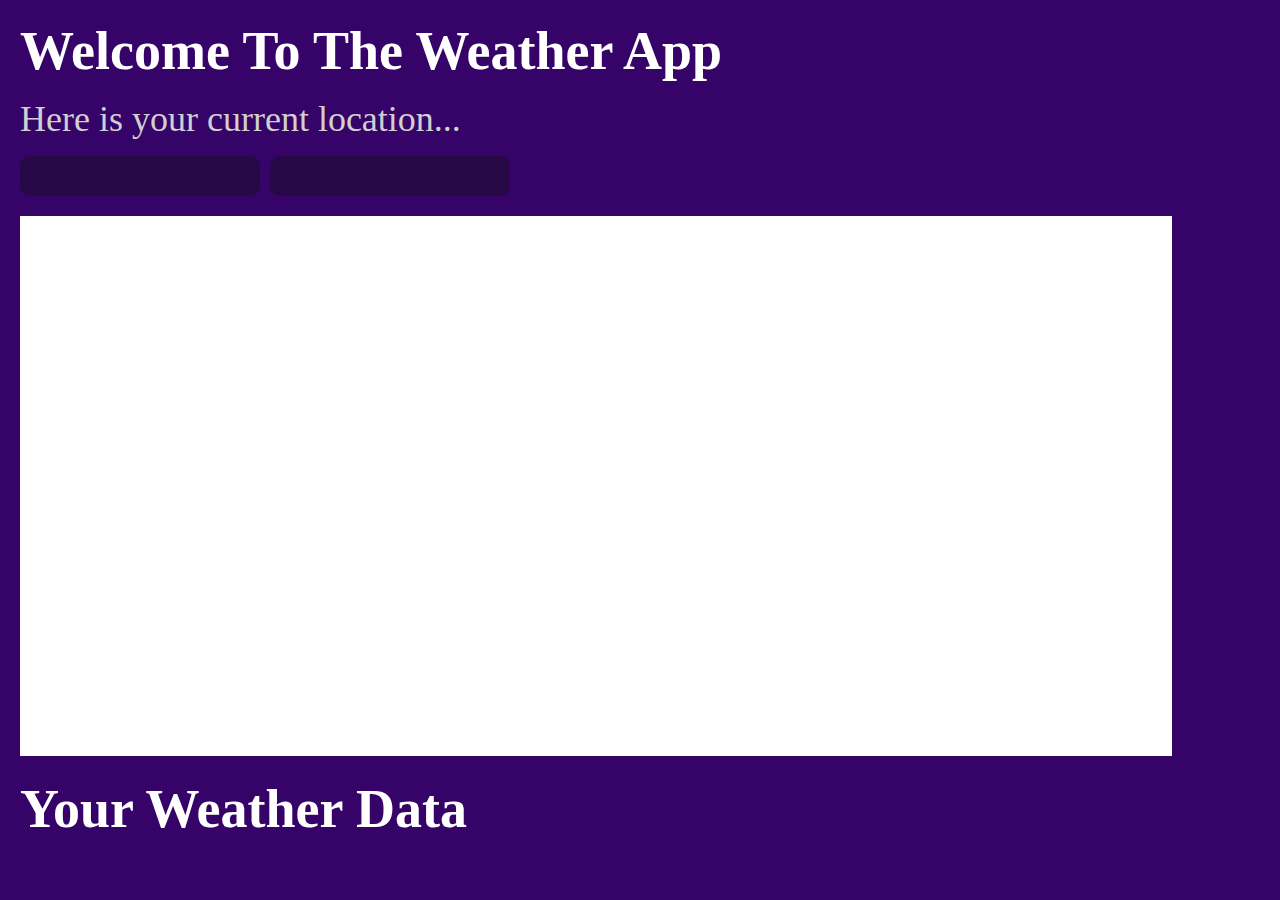
<file: weatherapp.html>
<!DOCTYPE html>
<html lang="en">
  <head>
    <meta charset="UTF-8" />
    <meta name="viewport" content="width=device-width, initial-scale=1.0" />
    <title>Weather App</title>
    <link rel="stylesheet" href="weatherapp.css" />
  </head>
  <body>
    <!-- page 2 -->
    <!-- div1 -->
    <div id="page2-div1">
      <p class="heading2">Welcome To The Weather App</p>
      <p class="heading2-2"> Weather App</p>
      <p class="heading3">Here is your current location...</p>
      <div id="lat-long-box">
        <div id="lat"></div>
        <div id="long"></div>
      </div>
    </div>
    <!-- div2 -->
    <div id="page2-div2">
     
    </div>
    <!-- div3 -->
    <!-- <div id="page2-div3"> -->
    <h5 id="heading4">Your Weather Data</h5>
    <div id="Data-detail">
      <!-- <div class="Data">SDVSDV</div>
      <div class="Data">SDVVSDV</div>
      <div class="Data">ADFDC</div>
      <div class="Data">DCAD</div>
      <div class="Data">DCASDC</div>
      <div class="Data">DCDASC</div>
      <div class="Data">DCDAS</div>
      <div class="Data">ASDCCDA</div> -->
    </div>
    <!-- </div> -->

    <script src="weatherapp.js"></script>
  </body>
</html>
</file>
<file: weatherapp.css>
* {
    padding: 0px;
    margin: 0px;
    background-color: #360369;
  }
/* page 2 csss */

#page2-div1 {
    display: flex;
    flex-direction: column;
    gap: 15px;
    margin-left: 20px;
  }
  
  .heading2,.heading2-2  {
    color: white;
    font-family: Montserrat;
    font-size: 54px;
    font-weight: 700;
    text-align: left;
    margin-top: 20px;
  }

  .heading2-2{
   display: none;
  }
  
  .heading3 {
    font-family: Montserrat;
    font-size: 36px;
    font-weight: 300;
    line-height: 44px;
    letter-spacing: 0em;
    text-align: left;
    color: #d1d0d0;
  }
  
  #lat,
  #long {
    background-color: #270846;
    min-width: 200px;
    width: fit-content;
    height: fit-content;
    border-radius: 10px;
    padding: 20px;
    font-size: 36px;
    color: #ffffff;
  }
  
  #lat-long-box {
    display: flex;
    gap: 10px;
    flex-wrap: wrap;
  }
  
  /* page2 div2 map */
  
  #page2-div2 {
    margin: 20px;
    width: 90%;
    height: 60vh;
    background-color: white;
  }
  
  /* page 2 div 3 */
  
  #heading4 {
    font-size: 54px;
    font-weight: 700;
    line-height: 66px;
    letter-spacing: 0em;
    text-align: left;
    margin: 20px;
    color: white;
  }
  
  #Data-detail {
    display: flex;
    flex-wrap: wrap;
    gap: 20px;
    margin:20px ;
  }
  
  .Data {
    width:27%;
    height: fit-content;
    padding: 10px 20px;
    border-radius: 10px;
    background-color: white;
    font-size: 32px;
    font-weight: 700;
    text-align: center;
  }
  @media screen and (max-width: 800px){
    .heading2-2{
      display: block;
    }

      .heading2{
        display: none;
      }

      .heading3{
        font-size:20px ;
      }

      #lat,#long{
        width: 82.5vw;
      }
      .Data{
        width: 82.5vw;
        text-align: left;
      }
    }
</file>
